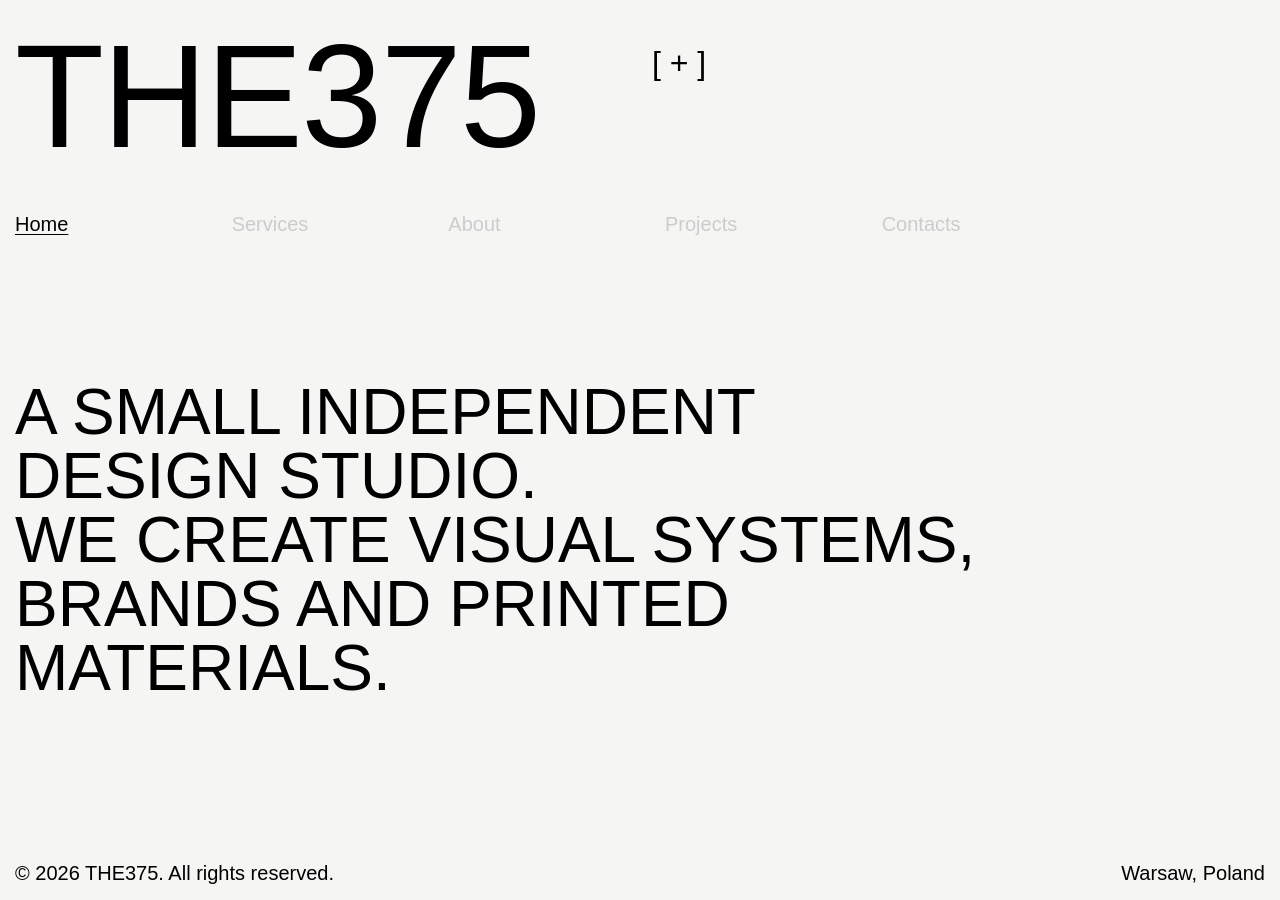
<file: index.html>
<!doctype html>
<html lang="en">
  <head>
    <meta charset="utf-8">
    <meta name="viewport" content="width=device-width, initial-scale=1">
    <title>THE375</title>
    <link rel="stylesheet" href="styles.css?v=13">
  </head>
  <body>
    <main class="site-shell">
      <header class="site-header">
        <a class="brand" href="#home" aria-label="THE375 home">THE375</a>
        <a class="plus-button" href="404.html" aria-label="Open 404 page">[ + ]</a>
      </header>

      <nav class="site-nav" aria-label="Main navigation">
        <a href="#home" data-route="home">Home</a>
        <a href="#services" data-route="services">Services</a>
        <a href="#about" data-route="about">About</a>
        <a href="#projects" data-route="projects">Projects</a>
        <a href="#contacts" data-route="contacts">Contacts</a>
      </nav>

      <section class="view view-home" data-view="home" aria-labelledby="home-title">
        <h1 id="home-title">
          A SMALL INDEPENDENT<br>
          DESIGN STUDIO.<br>
          WE CREATE VISUAL SYSTEMS,<br>
          BRANDS AND PRINTED<br>
          MATERIALS.
        </h1>
        <p class="language-note-mobile">
          МЫ РАЗМАЎЛЯЕМ ПА-БЕЛАРУСКУ<br>
          MÓWIMY PO POLSKU<br>
          WE SPEAK ENGLISH
        </p>
      </section>

      <section class="view view-services" data-view="services" aria-labelledby="services-title">
        <h1 id="services-title" class="visually-hidden">Services</h1>
        <div class="services-list" aria-label="Services list">
          <details class="service-item">
            <summary>BRANDING</summary>
            <div class="service-panel">
              <p>Not about pretty graphics. About the impression people are left with after discovering your company.</p>
            </div>
          </details>

          <details class="service-item">
            <summary>PACKAGING</summary>
            <div class="service-panel">
              <p>Helping products look like someone genuinely cared about them.</p>
            </div>
          </details>

          <details class="service-item">
            <summary>IDENTITY</summary>
            <div class="service-panel">
              <p>Logos, type, colours and the details that help a brand feel consistent wherever it appears.</p>
            </div>
          </details>

          <details class="service-item">
            <summary>STRATEGY</summary>
            <div class="service-panel">
              <p>Good design answers questions. Strategy helps figure out which questions matter in the first place.</p>
            </div>
          </details>

          <details class="service-item">
            <summary>CREATIVE</summary>
            <div class="service-panel">
              <p>Finding ideas that work not because they're trendy, but because they're hard to forget.</p>
            </div>
          </details>

          <details class="service-item">
            <summary>POSTERS</summary>
            <div class="service-panel">
              <p>When you need to say a lot with very little time and attention.</p>
            </div>
          </details>
        </div>
      </section>

      <section class="view view-projects" data-view="projects" aria-labelledby="projects-title">
        <h1 id="projects-title" class="visually-hidden">Projects</h1>
        <div class="project-table" aria-label="Projects list">
          <div class="project-row">
            <span>Swoopex</span>
            <span>[ Cleaning Service ]</span>
            <span>2023</span>
          </div>
          <div class="project-row">
            <span>Coffeer</span>
            <span>[ StartUp Application ]</span>
            <span>2026</span>
          </div>
          <div class="project-row">
            <span>BITFABS</span>
            <span>[ 3D &amp; Electonics ]</span>
            <span>2025</span>
          </div>
          <div class="project-row">
            <span>Rexors</span>
            <span>[ IT &amp; Application ]</span>
            <span>2025</span>
          </div>
          <div class="project-row">
            <span>Portfolio Book</span>
            <span>[ Print &amp; Publisheted ]</span>
            <span>2024</span>
          </div>
          <div class="project-row">
            <span>Glass Coffee Storage</span>
            <span>[ Product Development ]</span>
            <span>2026</span>
          </div>
          <div class="project-row">
            <span>The Fifth Belarusian Solidarity Tournament</span>
            <span>[ Political Sporting Event ]</span>
            <span>2026</span>
          </div>
          <div class="project-row">
            <span>Warsaw Volleyball Collective (WAC)</span>
            <span>[ Sport / Community / Merch ]</span>
            <span>2026</span>
          </div>
          <button class="more-button" type="button">More <span aria-hidden="true"></span></button>
        </div>
      </section>

      <section class="view view-contacts" data-view="contacts" aria-labelledby="contacts-title">
        <h1 id="contacts-title" class="visually-hidden">Contacts</h1>
        <div class="contacts-layout">
          <div class="contact-list">
            <a class="contact-row" href="#" aria-label="Telegram coming soon">
              <img class="contact-icon" src="assets/icons/telegram_svg.svg" alt="">
              <span>Telegram</span>
              <span>coming soon</span>
            </a>
            <a class="contact-row" href="mailto:the375studio@gmail.com">
              <img class="contact-icon" src="assets/icons/mail_svg.svg" alt="">
              <span>Mail</span>
              <span>the375studio@gmail.com</span>
            </a>
            <a class="contact-row" href="https://instagram.com/the375studio">
              <img class="contact-icon" src="assets/icons/instagram_svg.svg" alt="">
              <span>Instagram</span>
              <span>@the375studio</span>
            </a>
          </div>

          <div class="contact-list">
            <a class="contact-row" href="https://behance.net/the375">
              <img class="contact-icon" src="assets/icons/behance.svg" alt="">
              <span>Behance</span>
              <span>behance.net/the375</span>
            </a>
            <a class="contact-row" href="https://threads.net/@the375studio">
              <img class="contact-icon" src="assets/icons/threads_svg.svg" alt="">
              <span>Threads</span>
              <span>@the375studio</span>
            </a>
            <a class="contact-row" href="#" aria-label="WhatsApp coming soon">
              <img class="contact-icon" src="assets/icons/whatsapp.svg" alt="">
              <span>WhatsApp</span>
              <span>coming soon</span>
            </a>
          </div>
        </div>

        <a class="project-cta" href="mailto:the375studio@gmail.com?subject=Let's%20discuss%20your%20project">
          Let's discuss your project?
        </a>
        <p class="scam-note">Beware of scam forms that say "Let's discuss your project?"</p>
      </section>

      <section class="view view-about" data-view="about" aria-labelledby="about-title">
        <h1 id="about-title">
          WE BUILD CLEAR,<br>
          USEFUL AND SHARP<br>
          VISUAL COMMUNICATION.
        </h1>
      </section>

      <footer class="site-footer">
        <p>© 2026 THE375. All rights reserved.</p>
        <p>Warsaw, Poland</p>
      </footer>
    </main>

    <script src="script.js?v=13"></script>
  </body>
</html>
</file>
<file: styles.css>
:root {
  --bg: #f5f5f3;
  --text: #000000;
  --accent: #ff5000;
  --secondary: #cccccc;
  --line: #787878;
  --page-pad: 15px;
  --nav-top: 214px;
  --content-top: 280px;
  --footer-bottom: 17px;
  --gap: 50px;
}

* {
  box-sizing: border-box;
}

html {
  min-height: 100%;
  background: var(--bg);
  color: var(--text);
  font-family: "Suisse Intl", "Helvetica Neue", Arial, sans-serif;
  font-weight: 400;
  letter-spacing: 0;
}

body {
  min-height: 100vh;
  margin: 0;
  background: var(--bg);
  overflow: hidden;
}

a {
  color: inherit;
  text-decoration: none;
}

button {
  font: inherit;
}

.site-shell {
  position: relative;
  min-height: 100vh;
  padding: 0 var(--page-pad);
  overflow: hidden;
}

.site-header {
  position: relative;
  height: 178px;
  padding-top: 43px;
}

.brand {
  font-size: clamp(82px, 11.39vw, 164px);
  line-height: 0.74;
  letter-spacing: -0.012em;
  white-space: nowrap;
}

.plus-button {
  position: absolute;
  top: 47px;
  left: min(637px, calc(100vw - 160px));
  border: 0;
  padding: 0;
  background: transparent;
  color: var(--text);
  font-size: 32px;
  line-height: 1;
  cursor: pointer;
}

.language-note {
  display: none;
}

.language-note-mobile {
  display: none;
}

.site-nav {
  position: absolute;
  top: var(--nav-top);
  left: var(--page-pad);
  right: var(--page-pad);
  display: grid;
  grid-template-columns: repeat(6, minmax(0, 1fr));
  column-gap: var(--gap);
  font-size: 20px;
  line-height: 1;
}

.site-nav a {
  color: var(--secondary);
  width: max-content;
}

.site-nav a:nth-child(1) {
  grid-column: 1;
}

.site-nav a:nth-child(2) {
  grid-column: 2;
}

.site-nav a:nth-child(3) {
  grid-column: 3;
}

.site-nav a:nth-child(4) {
  grid-column: 4;
}

.site-nav a:nth-child(5) {
  grid-column: 5;
}

.site-nav a.is-active {
  color: var(--text);
  text-decoration: underline;
  text-decoration-thickness: 1px;
  text-underline-offset: 3px;
}

.view {
  position: absolute;
  inset: var(--content-top) var(--page-pad) 70px;
  display: none;
}

.view.is-active {
  display: block;
}

.view-home h1,
.view-about h1 {
  margin: 100px 0 0;
  max-width: none;
  font-size: 64px;
  line-height: 1;
  font-weight: 400;
  letter-spacing: 0;
}

.view-about h1 {
  margin-top: 20px;
  color: var(--accent);
}

.services-list {
  width: min(900px, 100%);
  margin-top: -12px;
}

.service-item {
  border-bottom: 1px solid transparent;
}

.service-item summary {
  display: block;
  color: var(--secondary);
  font-size: 64px;
  line-height: 0.96;
  white-space: nowrap;
  cursor: pointer;
  outline: none;
  transition: color 160ms ease;
}

.service-item summary::after {
  content: "";
  display: inline-block;
  width: 0;
  height: 0;
  margin-left: 14px;
  border-left: 10px solid transparent;
  border-right: 10px solid transparent;
  border-top: 17px solid var(--accent);
  opacity: 0;
  transform: translateY(-8px);
  transition: opacity 160ms ease, transform 220ms ease;
}

.service-item summary::-webkit-details-marker {
  display: none;
}

.service-item summary::marker {
  content: "";
}

.service-item summary:hover,
.service-item[open] summary {
  color: var(--text);
}

.service-item summary:hover::after,
.service-item[open] summary::after {
  opacity: 1;
}

.service-item[open] summary::after {
  transform: translateY(-8px);
}

.service-panel {
  display: grid;
  grid-template-rows: 0fr;
  color: var(--text);
  font-size: 32px;
  line-height: 0.94;
  overflow: hidden;
  transition: grid-template-rows 220ms ease, padding 220ms ease;
}

.service-item[open] .service-panel {
  grid-template-rows: 1fr;
  padding: 7px 0 18px;
}

.service-panel p {
  min-height: 0;
  max-width: 850px;
  margin: 0;
}

.service-panel p::selection,
.service-item summary::selection {
  background: var(--accent);
  color: var(--text);
}

.project-table {
  width: 100%;
  margin-top: 0;
  font-size: 26px;
  line-height: 1;
}

.project-row {
  display: grid;
  grid-template-columns: minmax(420px, 1.7fr) minmax(360px, 1.1fr) 178px;
  align-items: center;
  min-height: 47px;
  border-top: 1px solid var(--line);
}

.project-row:last-of-type {
  border-bottom: 1px solid var(--line);
}

.project-row span:nth-child(3) {
  padding-left: 0;
}

.more-button {
  display: inline-flex;
  align-items: center;
  gap: 10px;
  margin-top: 10px;
  border: 0;
  padding: 0;
  background: transparent;
  color: var(--text);
  font-size: 26px;
  line-height: 1;
  cursor: pointer;
}

.more-button span {
  width: 0;
  height: 0;
  border-left: 9px solid transparent;
  border-right: 9px solid transparent;
  border-top: 16px solid var(--accent);
  transform: translateY(3px);
}

.contacts-layout {
  display: grid;
  grid-template-columns: 1fr 1fr;
  column-gap: var(--gap);
  margin-top: 0;
}

.contact-list {
  min-width: 0;
}

.contact-row {
  display: grid;
  grid-template-columns: 43px 185px 1fr;
  align-items: center;
  min-height: 49px;
  border-top: 1px solid var(--line);
  color: var(--text);
  font-size: 34px;
  line-height: 1;
}

.contact-icon {
  display: block;
  width: 40px;
  height: 40px;
  object-fit: contain;
}

.contact-row:last-child {
  border-bottom: 1px solid var(--line);
}

.project-cta {
  display: grid;
  place-items: center;
  width: 100%;
  min-height: 72px;
  margin-top: 45px;
  background: var(--accent);
  color: var(--text);
  font-size: 38px;
  line-height: 1;
}

.scam-note {
  margin: 10px 0 0;
  color: var(--secondary);
  font-size: 16px;
  line-height: 1;
  text-align: center;
}

.site-footer {
  position: fixed;
  left: var(--page-pad);
  right: var(--page-pad);
  bottom: var(--footer-bottom);
  display: flex;
  align-items: end;
  justify-content: space-between;
  gap: 20px;
  font-size: 20px;
  line-height: 1;
}

.site-footer p {
  margin: 0;
}

.visually-hidden {
  position: absolute;
  width: 1px;
  height: 1px;
  padding: 0;
  overflow: hidden;
  clip: rect(0, 0, 0, 0);
  white-space: nowrap;
  border: 0;
}

@media (max-width: 920px) {
  :root {
    --page-pad: 12px;
    --gap: 20px;
    --nav-top: 132px;
    --content-top: 190px;
    --footer-bottom: 12px;
  }

  .site-shell {
    min-height: 100svh;
    overflow: visible;
    padding-bottom: 12px;
  }

  body {
    overflow: auto;
  }

  .site-header {
    height: auto;
    padding-top: 18px;
  }

  .brand {
    grid-column: 1 / 4;
    font-size: clamp(68px, 19vw, 104px);
  }

  .plus-button {
    top: 22px;
    right: 0;
    left: auto;
    margin-top: 8px;
    font-size: 24px;
  }

  .language-note {
    display: none;
  }

  .language-note-mobile {
    display: block;
    margin: 34px 0 0;
    color: var(--accent);
    font-size: 14px;
    line-height: 1.18;
    text-transform: uppercase;
  }

  .site-nav {
    position: static;
    grid-template-columns: repeat(5, max-content);
    justify-content: space-between;
    column-gap: 12px;
    margin-top: 28px;
    font-size: 16px;
  }

  .site-nav a:nth-child(n) {
    grid-column: auto;
  }

  .view {
    position: static;
    display: none;
    margin-top: 48px;
  }

  .view-home h1,
  .view-about h1 {
    margin-top: 0;
    font-size: clamp(36px, 9.7vw, 64px);
  }

  .services-list {
    width: 100%;
    margin-top: 0;
  }

  .service-item summary {
    font-size: clamp(42px, 12vw, 64px);
    line-height: 0.98;
  }

  .service-item summary::after {
    margin-left: 9px;
    border-left-width: 7px;
    border-right-width: 7px;
    border-top-width: 12px;
    transform: translateY(-5px);
  }

  .service-item[open] summary::after {
    transform: translateY(-5px);
  }

  .service-panel {
    font-size: 23px;
    line-height: 0.9;
  }

  .service-item[open] .service-panel {
    padding: 8px 0 18px;
  }

  .project-table {
    font-size: 20px;
  }

  .project-row {
    grid-template-columns: 1fr;
    gap: 5px;
    min-height: auto;
    padding: 9px 0;
  }

  .more-button {
    font-size: 20px;
  }

  .contacts-layout {
    grid-template-columns: 1fr;
    gap: 0;
  }

  .contact-row {
    grid-template-columns: 38px minmax(128px, 0.75fr) minmax(0, 1fr);
    min-height: 44px;
    font-size: clamp(20px, 6vw, 34px);
  }

  .contact-list + .contact-list .contact-row:first-child {
    border-top: 0;
  }

  .contact-icon {
    width: 34px;
    height: 34px;
  }

  .project-cta {
    min-height: 64px;
    margin-top: 36px;
    padding: 0 12px;
    font-size: clamp(27px, 7.5vw, 38px);
    text-align: center;
  }

  .site-footer {
    position: static;
    margin-top: 72px;
    font-size: 14px;
  }
}

@media (max-width: 520px) {
  .site-nav {
    grid-template-columns: repeat(3, max-content);
    justify-content: start;
    row-gap: 12px;
  }

  .contact-row {
    grid-template-columns: 38px 1fr;
    row-gap: 3px;
    padding: 7px 0;
  }

  .contact-row span:last-child {
    grid-column: 2;
    color: var(--secondary);
  }

  .site-footer {
    align-items: start;
    flex-direction: column;
    gap: 8px;
  }
}
</file>
